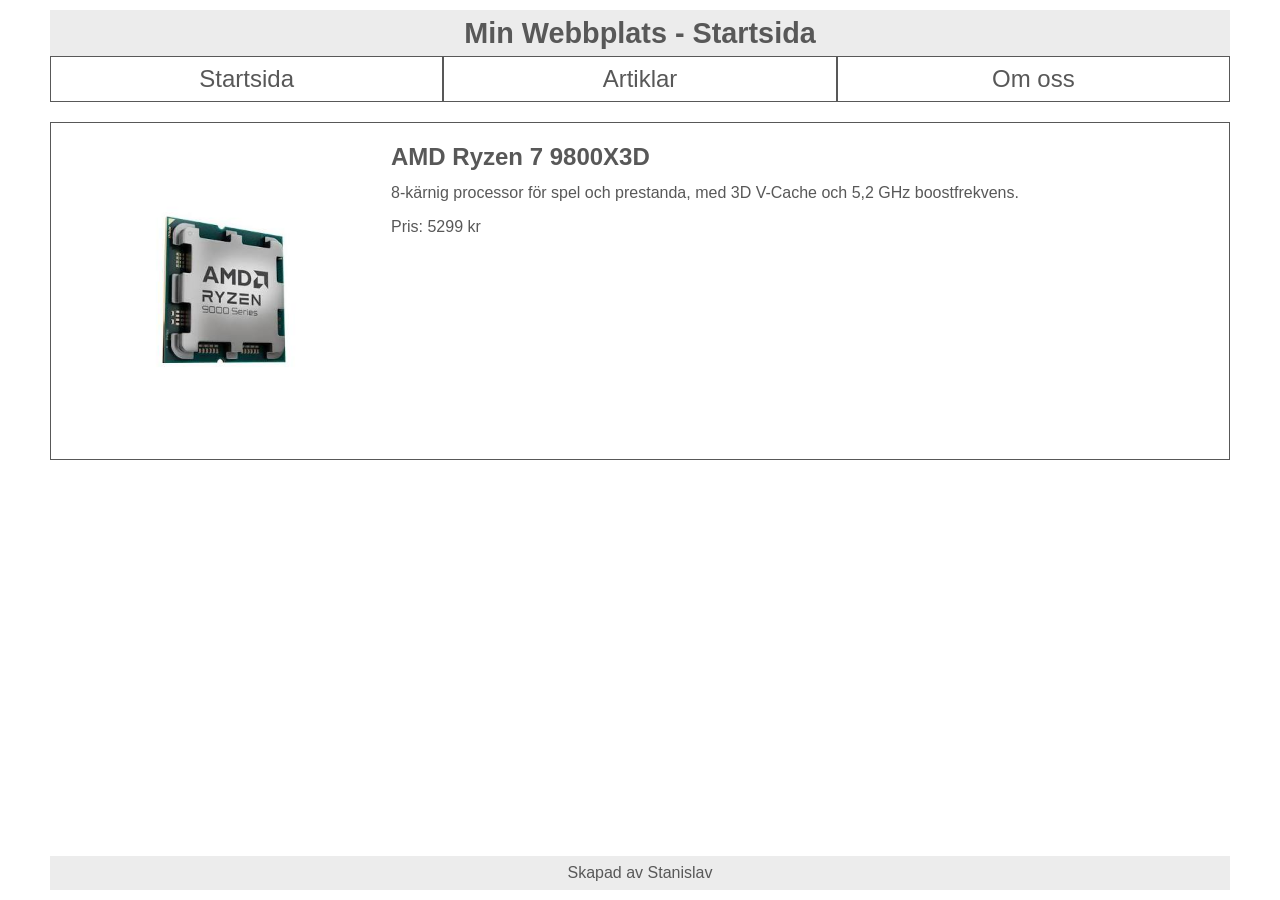
<file: index.html>
<!DOCTYPE html>
<html lang="sv">

    <head>
        <meta charset="UTF-8">
        <meta name="viewport" content="width=device-width, initial-scale=1.0">
        <link rel="stylesheet" href="style.css">
        <script src="script.js" defer></script>
        <title>Min Webbplats - Startsida</title>
    </head>

    <body id="index">
        <header>
            <h1>Min Webbplats - Startsida</h1>
        </header>
        <nav>
            <ul>
                <li><a href="index.html">Startsida</a></li>
                <li><a href="articles.html">Artiklar</a></li>
                <li><a href="om.html">Om oss</a></li>
            </ul>
        </nav>
        <main>
        </main>
        <footer>
            <p>Skapad av Stanislav</p>
        </footer>
    </body>

</html>
</file>
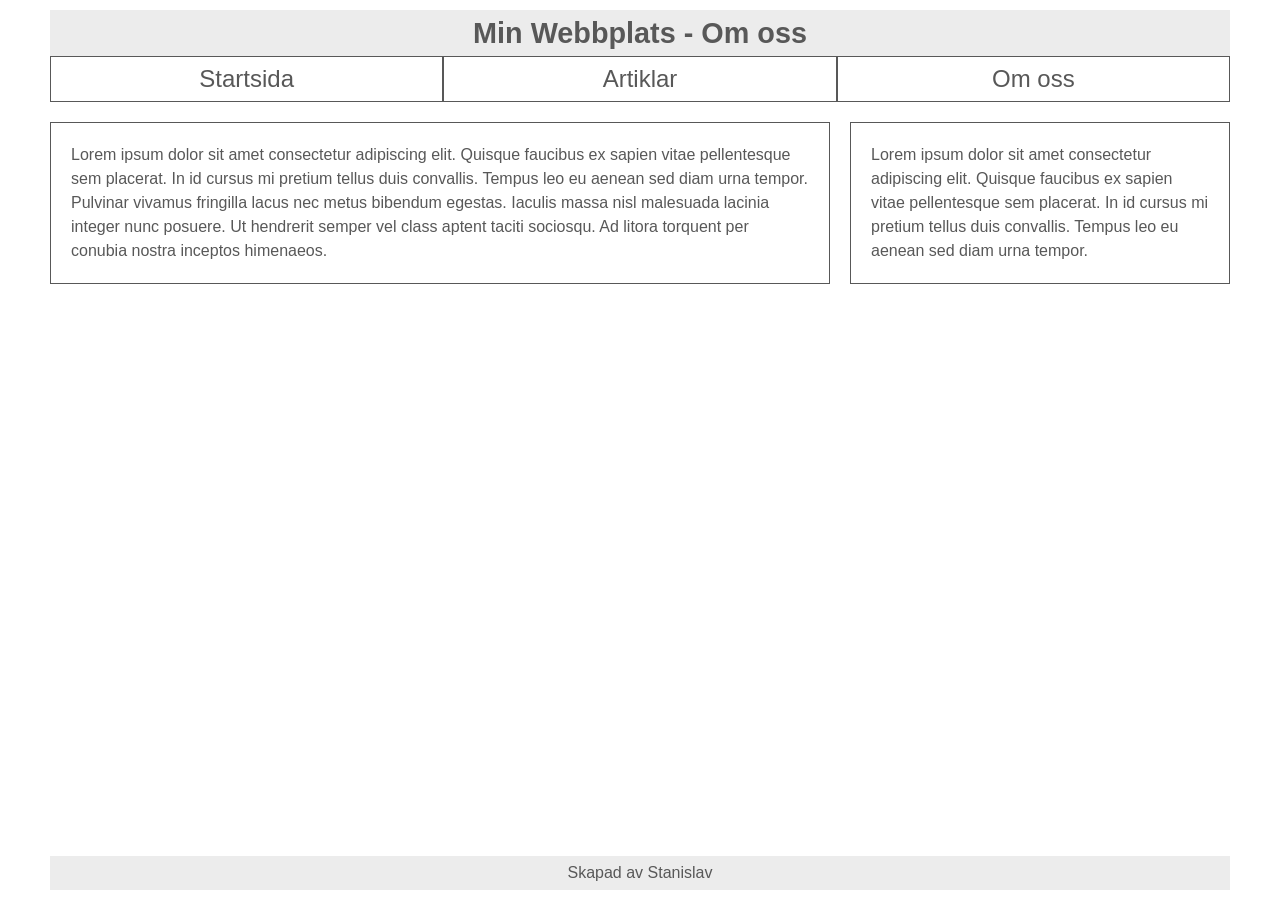
<file: om.html>
<!DOCTYPE html>
<html lang="sv">

    <head>
        <meta charset="UTF-8">
        <meta name="viewport" content="width=device-width, initial-scale=1.0">
        <link rel="stylesheet" href="style.css">
        <title>Min Webbplats - Om oss</title>
    </head>

    <body id="om">
        <header>
            <h1>Min Webbplats - Om oss</h1>
        </header>
        <nav>
            <ul>
                <li><a href="index.html">Startsida</a></li>
                <li><a href="articles.html">Artiklar</a></li>
                <li><a href="om.html">Om oss</a></li>
            </ul>
        </nav>
        <main>
            <section>
                <p>Lorem ipsum dolor sit amet consectetur adipiscing elit. Quisque faucibus ex sapien vitae
                    pellentesque sem placerat. In id cursus mi pretium tellus duis convallis. Tempus leo eu aenean
                    sed diam urna tempor. Pulvinar vivamus fringilla lacus nec metus bibendum egestas. Iaculis massa
                    nisl malesuada lacinia integer nunc posuere. Ut hendrerit semper vel class aptent taciti
                    sociosqu. Ad litora torquent per conubia nostra inceptos himenaeos.</p>
            </section>
            <section>
                <p>Lorem ipsum dolor sit amet consectetur adipiscing elit. Quisque faucibus ex sapien vitae
                    pellentesque sem placerat. In id cursus mi pretium tellus duis convallis. Tempus leo eu aenean
                    sed diam urna tempor. </p>
            </section>

        </main>
        <footer>
            <p>Skapad av Stanislav</p>
        </footer>
    </body>

</html>
</file>
<file: style.css>
* {
  color: rgb(88, 88, 88);
  box-sizing: border-box;
  margin: 0;
  padding: 0;
}

body {
  display: grid;
  grid-template-rows: auto auto 1fr auto;
  font-family: Arial, Helvetica, sans-serif;
  padding: 10px;
  min-height: 100vh;
}
header {
  font-size: 0.9rem;
  line-height: 1.6;
  text-align: center;
  background-color: rgb(236, 236, 236);
}
nav > ul {
  display: flex;
  flex-direction: column;
  list-style-type: none;
}

nav > ul > li {
  font-size: 1.5rem;
  text-align: center;
  line-height: 1.4;
  padding: 5px;
  border: 1px solid rgb(88, 88, 88);
}

a {
  display: block;
  text-decoration: none;
}

main {
  padding-top: 20px;
  height: fit-content;
}

section {
  margin-top: 20px;
  padding: 20px;
  border: 1px solid rgb(88, 88, 88);
}

div {
  display: flex;
  flex-direction: column;
  gap: 10px;
}

img {
  width: 100%;
  height: fit-content;
  padding: 10px;
}

p {
  line-height: 1.5;
}

@media (min-width: 768px) {
  body {
    max-width: 1200px;
    margin: 0 auto;
  }

  body > nav > ul {
    flex-direction: row;
  }
  body > nav > ul > li {
    flex: 1;
  }
  main > nav > ul {
    display: flex;
    flex-direction: column;
    width: 100%;
  }
  main > nav > ul > li {
    font-size: 1.2rem;
  }

  main {
    display: grid;
    grid-template-columns: 200px 1fr 1fr;
    gap: 20px;
  }

  #articles main > section {
    grid-column: 2 / span 2;
  }

  #om main {
    grid-template-columns: 1fr 1fr 1fr;
  }

  #om main > section:first-child {
    grid-column: span 2;
  }

  #index main > section {
    grid-column: span 3;
  }

  main > section {
    display: flex;
    flex-direction: row;
    gap: 20px;
    margin-top: 0;
  }
  main > section > img {
    width: 300px;
    padding: 0;
  }
}

footer {
  margin-top: 10px;
  padding: 5px;
  text-align: center;
  background-color: rgb(236, 236, 236);
}
</file>
